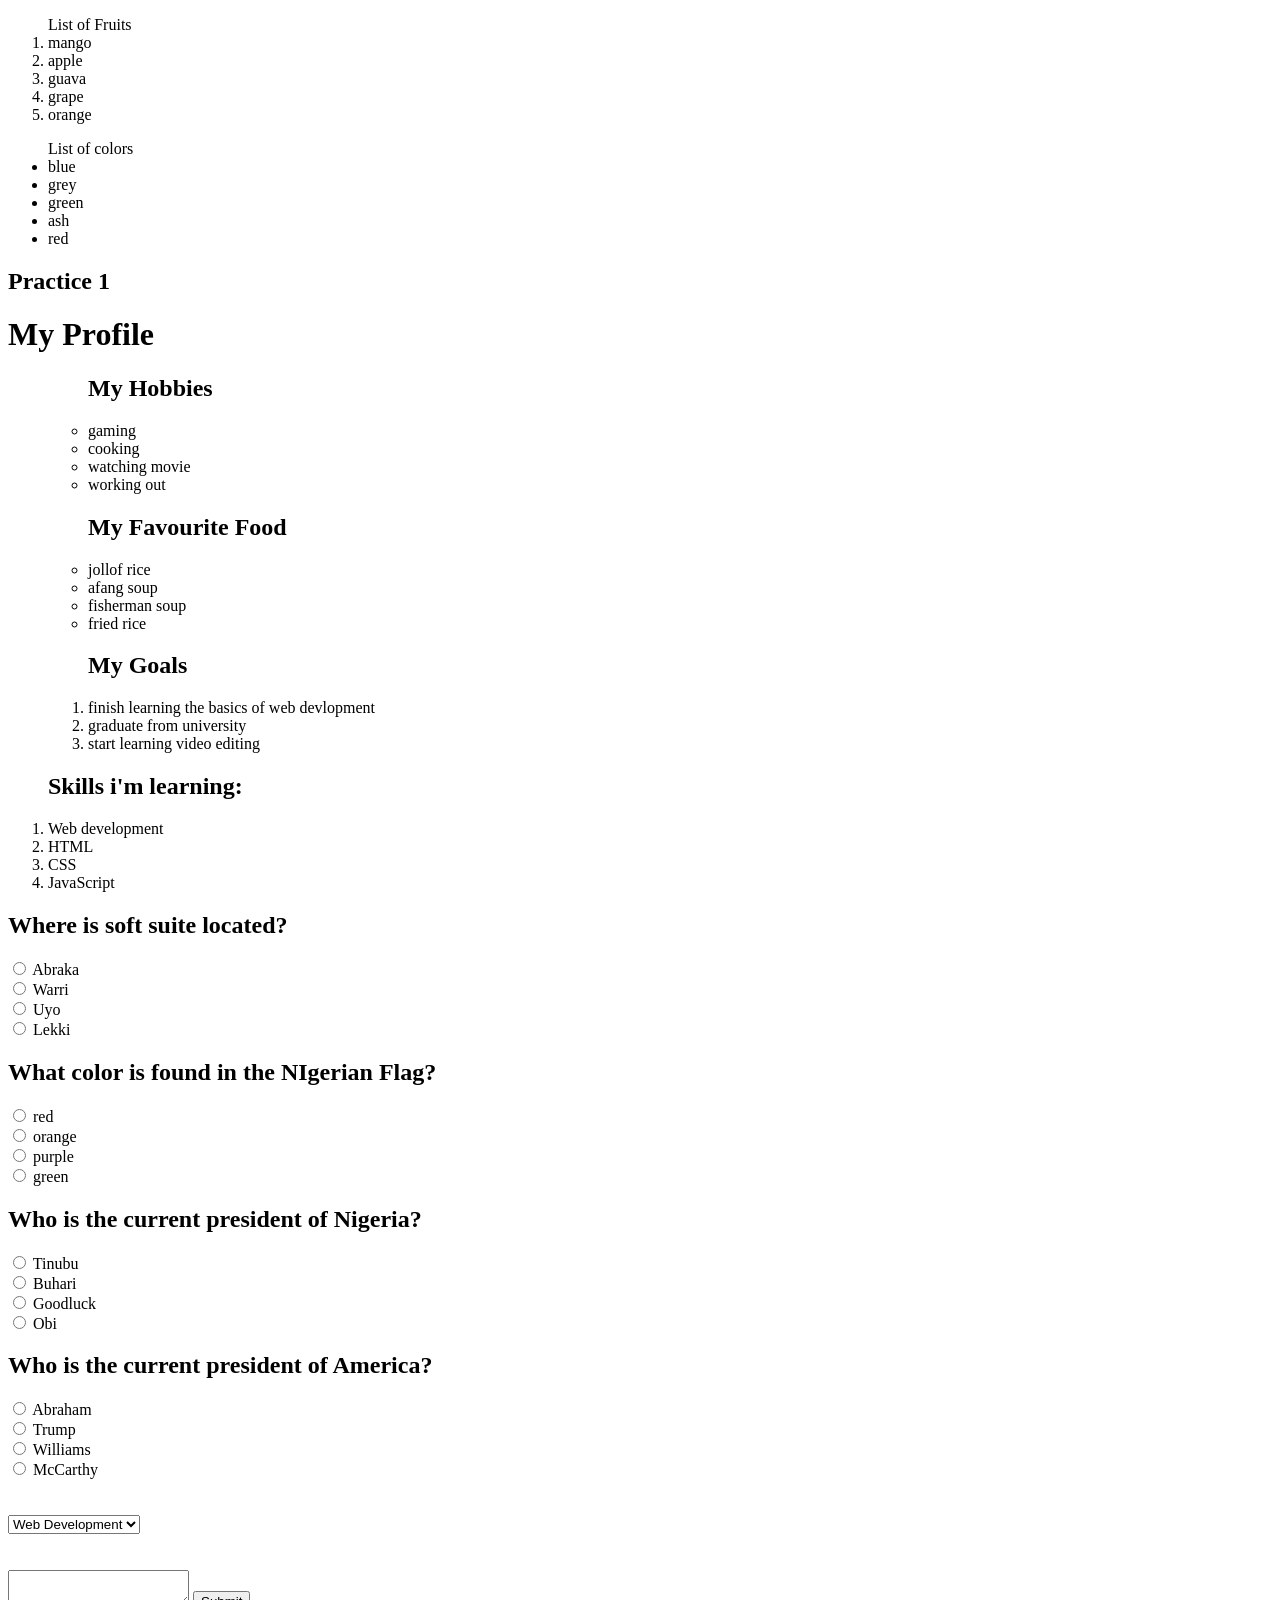
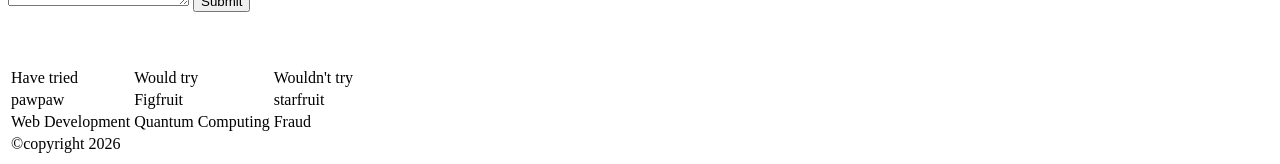
<file: index.html>
<!DOCTYPE html>
<html lang="en">

<head>
    <meta charset="UTF-8">
    <meta name="viewport" content="width=device-width, initial-scale=1.0">
    <title>Document</title>    
</head>

<body>

    <ol>
        <header> List of Fruits </header>
        <li>mango</li>
        <li>apple</li>
        <li>guava</li>
        <li>grape</li>
        <li>orange</li>
    </ol>
    <ul>
        <header> List of colors </header>
        <li>blue</li>
        <li>grey</li>
        <li>green</li>
        <li>ash</li>
        <li>red</li>
    </ul>
    <h2>Practice 1</h2>

    <h1>My Profile</h1>
    <ul>
        <ul>
            <h2>My Hobbies</h2>
            <li>gaming</li>
            <li>cooking</li>
            <li>watching movie</li>
            <li>working out</li>
        </ul>
    </ul>
    <ul>
        <ul>
            <h2>My Favourite Food</h2>
            <li>jollof rice</li>
            <li>afang soup</li>
            <li>fisherman soup</li>
            <li>fried rice</li>
        </ul>
    </ul>
    <ol>
        <ol>
            <h2>My Goals</h2>
            <li>finish learning the basics of web devlopment</li>
            <li>graduate from university</li>
            <li>start learning video editing</li>
        </ol>
    </ol>
    <ol>
        <h2>Skills i'm learning:</h2>
        <li>Web development</li>
        <li>HTML</li>
        <li>CSS</li>
        <li>JavaScript</li>
    </ol>
    </ol>

    <form action="">
        <h2>Where is soft suite located?</h2>
        <input type="radio" name="question1" id="option1">
        <label for="option1">Abraka</label><br>

        <input type="radio" name="question1" id="option2">
        <label for="option2">Warri</label><br>

        <input type="radio" name="question1" id="option3">
        <label for="option3">Uyo</label><br>

        <input type="radio" name="question1" id="option4">
        <label for="option4">Lekki</label><br>


        <h2>What color is found in the NIgerian Flag?</h2>
        <input type="radio" name="question2" id="question2Option1">
        <label for="question2Option1">red</label><br>

        <input type="radio" name="question2" id="question2Option2">
        <label for="question2Option2">orange</label><br>

        <input type="radio" name="question2" id="question2Option3">
        <label for="question2Option3">purple</label><br>

        <input type="radio" name="question2" id="question2Option4">
        <label for="question2Option4">green</label><br>

        <h2>Who is the current president of Nigeria?</h2>
        <input type="radio" name="question3" id="question3Option1">
        <label for="question3Option1">Tinubu</label><br>

        <input type="radio" name="question3" id="question3Option2">
        <label for="question3Option2">Buhari</label><br>

        <input type="radio" name="question3" id="question3Option3">
        <label for="question3Option3">Goodluck</label><br>

        <input type="radio" name="question3" id="question3Option4">
        <label for="question3Option4">Obi</label><br>

        <h2>Who is the current president of America?</h2>
        <input type="radio" name="question4" id="question4Option1">
        <label for="question4Option1">Abraham</label><br>

        <input type="radio" name="question4" id="question4Option2">
        <label for="question4Option2">Trump</label><br>

        <input type="radio" name="question4" id="question4Option3">
        <label for="question4Option3">Williams</label><br>

        <input type="radio" name="question4" id="question4Option4">
        <label for="question4Option4">McCarthy</label><br>


        <br><br>

        <select name="skills" id="">
            <option value="webDev">Web Development</option>
            <option value="cybersecurity">Cybersecurity</option>
            <option value="dataAnalyst">Data Analysis</option>
            <option value="animator">Animator</option>
        </select>

        <br><br><br>

        <textarea name="" id="" minlength="" maxlength="" placeholder="Enter school information">

        </textarea>

        <button type=" submit">Submit</button>

    </form>

    <br><br><br>

    <table>
        <thead>
        <tr>
            <td>Have tried</td>  
            <td>Would try</td>
            <td>Wouldn't try</td>
          </tr>
        </thead>
        <tbody>
            <tr>
                <td>pawpaw</td>
                <td>Figfruit</td>
                <td>starfruit</td>
            </tr>

            <tr>
                <td>Web Development</td>
                <td>Quantum Computing</td>
                <td>Fraud</td>
            </tr>
        </tbody>

        <tfoot>
            <td>&copy;copyright 2026</td>
        </tfoot>
    </table>
    
    <script src="index.js"></script>
</body>
</html>
</file>
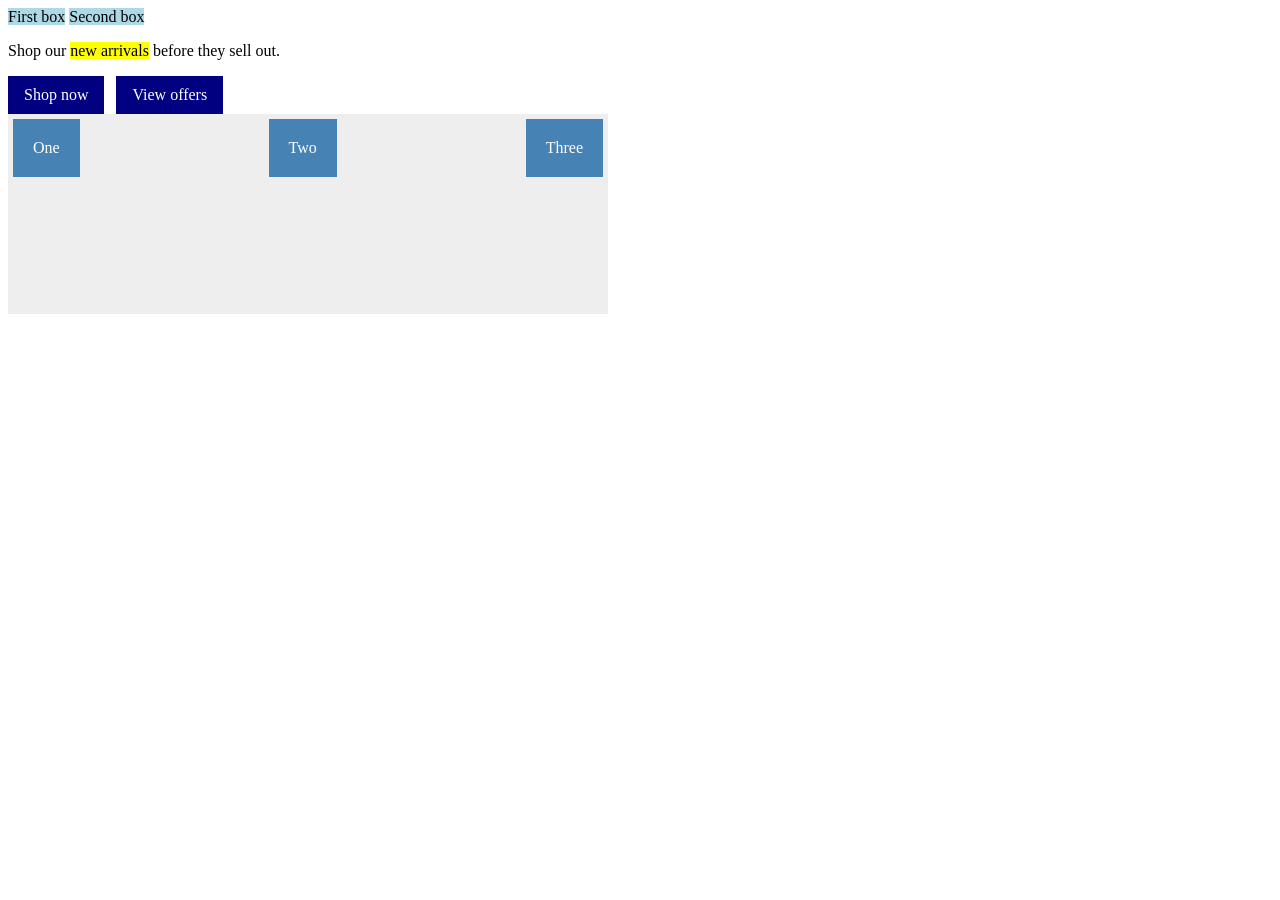
<file: display.html>
<!DOCTYPE html>
<html lang="en">
<head>
    <meta charset="UTF-8">
    <meta name="viewport" content="width=device-width, initial-scale=1.0">
    <link rel="stylesheet" href="display.css">
    <title>Document</title>
</head>
<body>
    
<div class="box">First box</div>
<div class="box">Second box</div>

<p>
  Shop our <span class="highlight">new arrivals</span>
  before they sell out.
</p>

<a class="button" href="#">Shop now</a>
<a class="button" href="#">View offers</a>

<!-- flexbox -->

<div class="container">
  <div class="item">One</div>
  <div class="item">Two</div>
  <div class="item">Three</div> 
</div>

</body>
</html>
</file>
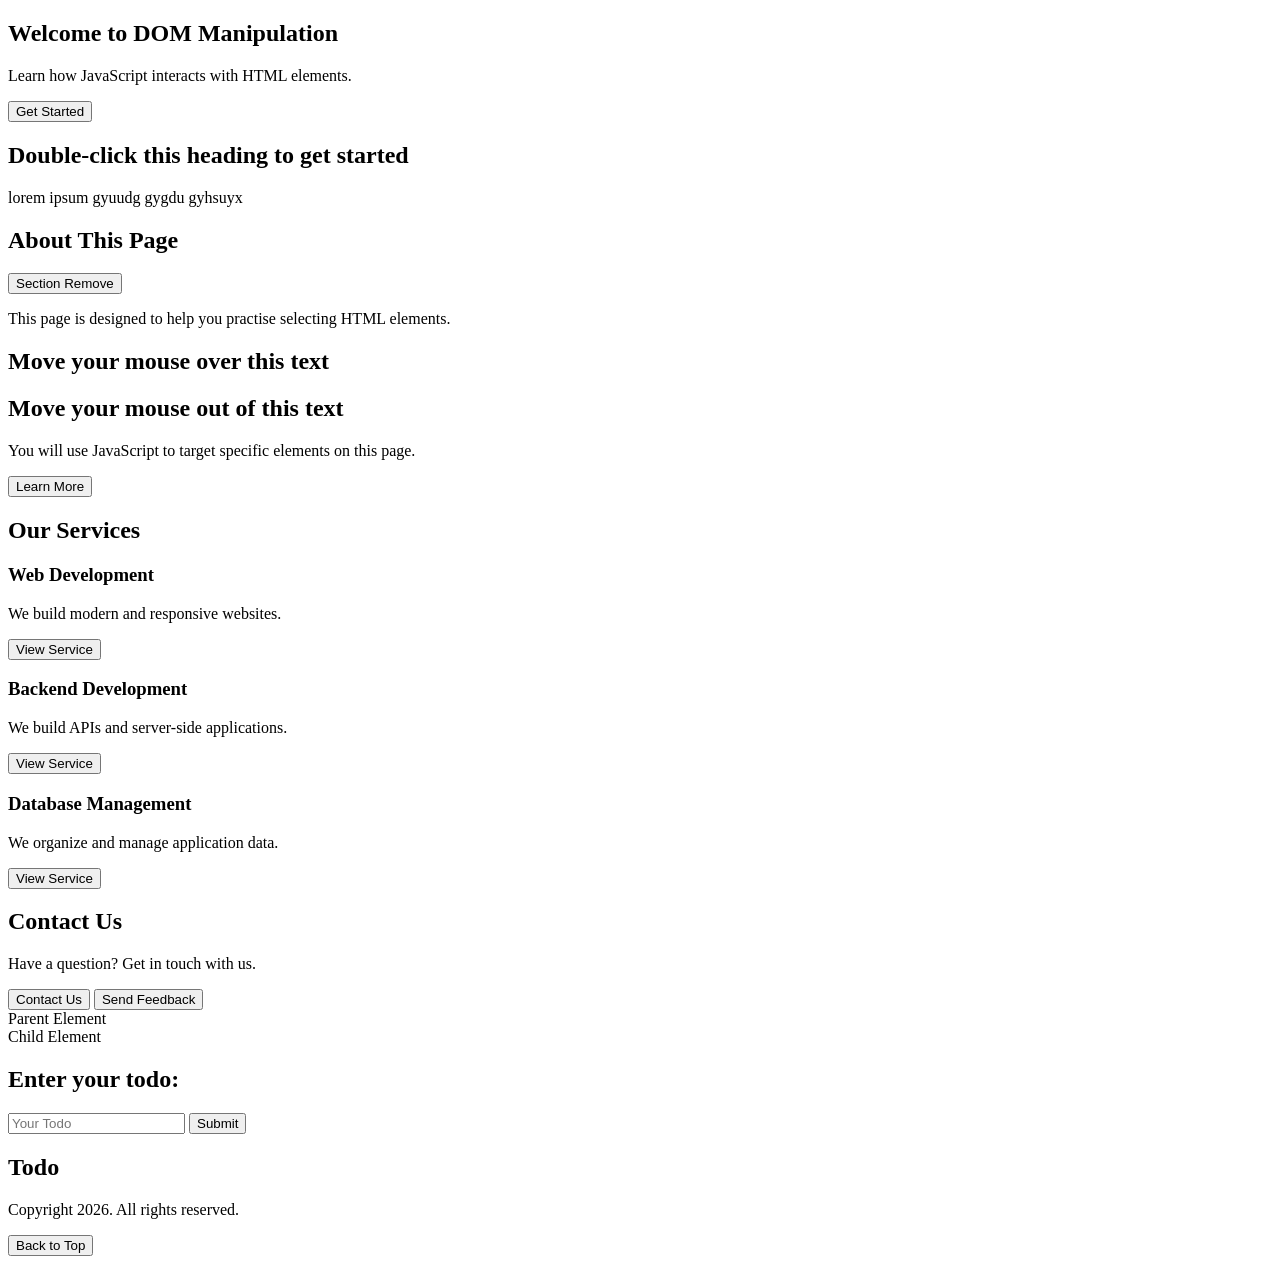
<file: dom.html>
<!doctype html>
<html lang="en">
  <head>
    <meta charset="UTF-8" />
    <meta name="viewport" content="width=device-width, initial-scale=1.0" />
    <title>DOM Manipulation Practice</title>
    <link rel="stylesheet" href="dom.css">
  </head>
  <body>

    <section backgroundImage>
      <header id="hera">
        <h1 id="main-title">Welcome to DOM Manipulation</h1>
        <p class="intro">Learn how JavaScript interacts with HTML elements.</p>
        <button id="start-btn">Get Started</button>
        <h2 id="double-heading">Double-click this heading to get started</h2>
      </header>

    </section>

    <main>
      <section id="about-section">
        <h2 class="section-title" id="sectionT">About This Page</h2>

        <button id="sectionRmBtn">Section Remove</button>

        </div>
        <p class="description">
          This page is designed to help you practise selecting HTML elements.
        </p>
        <div>
          <h2 id="mouseover-text" style="width: fit-content">
            Move your mouse over this text
          </h2>
          <h2 id="mouse-out">Move your mouse out of this text</h2>
        </div>

        <p class="description">
          You will use JavaScript to target specific elements on this page.
        </p>

        <button class="action-btn">Learn More</button>
      </section>

      <section id="services-section">
        <h2 class="section-title">Our Services</h2>

        <div class="service">
          <h3>Web Development</h3>
          <p class="service-description">
            We build modern and responsive websites.
          </p>
          <button class="action-btn">View Service</button>
        </div>

        <div class="service">
          <h3>Backend Development</h3>
          <p class="service-description">
            We build APIs and server-side applications.
          </p>
          <button class="action-btn">View Service</button>
        </div>

        <div class="service">
          <h3>Database Management</h3>
          <p class="service-description">
            We organize and manage application data.
          </p>
          <button class="action-btn">View Service</button>
        </div>
      </section>

      <section id="contact-section">
        <h2>Contact Us</h2>

        <p id="contact-message">Have a question? Get in touch with us.</p>

        <button id="contact-btn">Contact Us</button>
        <button class="secondary-btn">Send Feedback</button>
      </section>

      <div id="parent" style="width: fit-content;">
        Parent Element

        <div id="child">Child Element</div>
      </div>





      <div id="todo-section">
        <div id="todo-field">
            <h2>Enter your todo:</h2>
            <form action="dom.js" method="post" id="todo-form">
                <input type="text" id="todo-item" placeholder="Your Todo">
                <button type="submit">Submit</button>
            </form>
        </div>

        <div>
           <h2>Todo</h2>
            <ul id="todo-list">
             
            </ul>
        </div>



    </main>

    <footer>
      <p class="footer-text">Copyright 2026. All rights reserved.</p>

      <button id="back-to-top">Back to Top</button>
    </footer>

    <script src="dom.js"></script>
  </body>
</html>
</file>
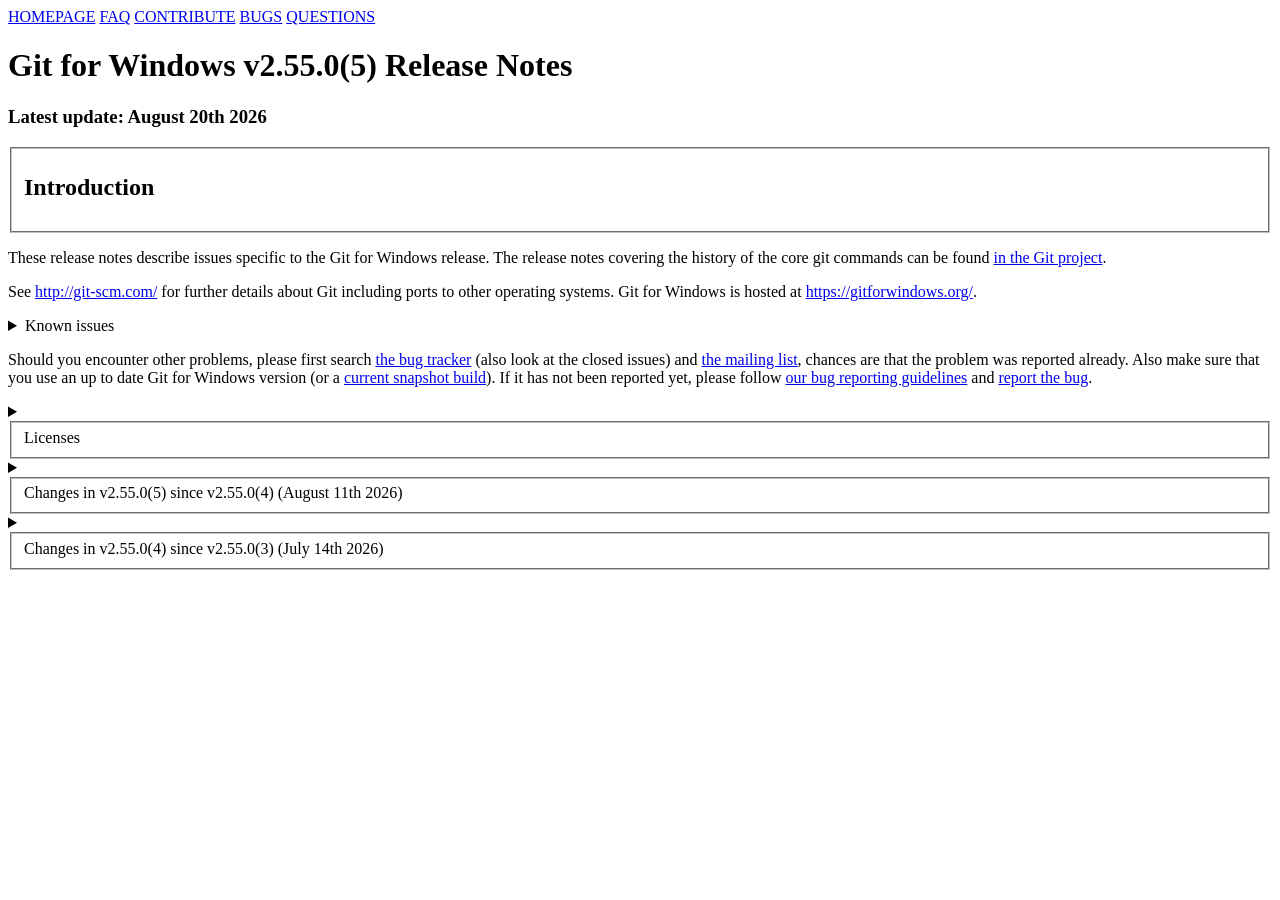
<file: releaseNotes.html>
<!DOCTYPE html>
<html lang="en">

<head>
    <meta charset="UTF-8">
    <meta name="viewport" content="width=device-width, initial-scale=1.0">
    <title>Git for Windows v2.55.0(5) Release Notes</title>
</head>

<body>
    <!--Header-->
    <header>
        <nav>
            <a href="#">HOMEPAGE</a>
            <a href="#">FAQ</a>
            <a href="#">CONTRIBUTE</a>
            <a href="#">BUGS</a>
            <a href="#">QUESTIONS</a>
        </nav>
    </header>
    <h1>Git for Windows v2.55.0(5) Release Notes</h1>
    <p>
    <h3>Latest update: August 20th 2026</h3>
    </p>
    <main>
        <section>
            <fieldset>
                <h1>Introduction</h1>
            </fieldset>
            <p>
                These release notes describe issues specific to the Git for Windows release.
                The release notes covering the history of the core git commands can be found
                <a href="https://git-scm.com/">in the Git project</a>.
            </p>
            <p>
                See <a href="http://git-scm.com/">http://git-scm.com/</a> for further details about Git including ports
                to other operating systems.
                Git for Windows is hosted at <a href="https://gitforwindows.org/">https://gitforwindows.org/</a>.
            </p>
        </section>

        <section>
            <details>
                <summary>Known issues</summary>
                <ul>
                    <li>On Windows 10 before 1703, or when Developer Mode is turned off, special permissions are
                        required when cloning repositories with symbolic links, therefore support for symbolic links is
                        disabled by default. Use git clone -c core.symlinks=true <URL> to enable it, see details here.
                    </li>
                    <li>If configured to use Plink, you will have to connect with putty first and accept the host key.
                    </li>
                    <li>If you specify command-line options starting with a slash, POSIX-to-Windows path conversion will
                        kick in converting e.g. "/usr/bin/bash.exe" to "C:\Program Files\Git\usr\bin\bash.exe". When
                        that is not desired -- e.g. "--upload-pack=/opt/git/bin/git-upload-pack" or "-L/regex/" -- you
                        need to set the environment variable MSYS_NO_PATHCONV temporarily, like so:</li>
                    <p>MSYS_NO_PATHCONV=1 git blame -L/pathconv/ msys2_path_conv.cc</p>
                    <p>Alternatively, you can double the first slash to avoid POSIX-to-Windows path conversion, e.g.
                        "//usr/bin/bash.exe".</p>
                    <li>Windows drives are normally recognized within the POSIX path as /c/path/to/dir/ where /c/ (or
                        appropriate drive letter) is equivalent to the C:\ Windows prefix to the \path\to\dir. If this
                        is not recognized, revert to the C:\path\to\dir Windows style.</li>
                    <li>Git for Windows will not allow commits containing DOS-style truncated 8.3-format filenames
                        ending with a tilde and digit, such as mydocu~1.txt. A workaround is to call git config
                        core.protectNTFS false, which is not advised. Instead, add a rule to .gitignore to ignore the
                        file(s), or rename the file(s).</li>
                    <li>Many Windows programs (including the Windows Explorer) have problems with directory trees nested
                        so deeply that the absolute path is longer than 260 characters. Therefore, Git for Windows
                        refuses to check out such files by default. You can overrule this default by setting
                        core.longPaths, e.g. git clone -c core.longPaths=true ....</li>
                    <li>Some commands are not yet supported on Windows and excluded from the installation.</li>
                </ul>
            </details>
            <p>
                Should you encounter other problems, please first search
                <a href="#">the bug tracker</a> (also look at the closed issues) and
                <a href="#">the mailing list</a>, chances are that the problem was reported already.
                Also make sure that you use an up to date Git for Windows version (or a
                <a href="#">current snapshot build</a>). If it has not been reported yet, please follow
                <a href="#">our bug reporting guidelines</a> and <a href="#">report the bug</a>.
            </p>

            <details>
                <summary>
                    <fieldset>Licenses</fieldset>
                </summary>
                <p>Git is licensed under the GNU General Public License version 2.
                    Git for Windows is distributed with other components yet, such as Bash, zlib, curl, tcl/tk, perl,
                    MSYS2. Each of these components is governed by their respective license.</p>
            </details>

            <details>
                <summary>
                    <fieldset>Changes in v2.55.0(5) since v2.55.0(4) (August 11th 2026)</fieldset>
                </summary>
                <p>Following the MSYS2 project, on which Git for Windows is based, Windows 8.1 support will be dropped
                    after Git for Windows v2.55.</p>
                <h1>New Features</h1>
                <ul>
                    <li>The experimental git survey command (which was never upstreamed to the core Git project) was
                        deprecated and converted into a small shim on top of git repo structure. In the future, git repo
                        structure should be used instead, as the git survey command will be retired eventually.</li>
                    <li>Git for Windows' installer is now a 64-bit executable (x64 instead of 86).</li>
                    <li>Comes with the MSYS2 runtime (Git for Windows flavor) based on Cygwin v3.6.10.</li>
                    <li>Comes with OpenSSH v10.5.P1.</li>
                </ul>
                <h1>Bug Fixes</h1>
                <ul>
                    <li>The long-standing bug where Git Bash's screen was cleared after git.exe called vim (e.g. to edit
                        a commit message) was fixed.</li>
                    <li>The Bash executables in the 64-bit and ARM64 distributions no longer carry an invalid
                        Authenticode signature.</li>
                </ul>
            </details>

            <details>
                <summary>
                    <fieldset>Changes in v2.55.0(4) since v2.55.0(3) (July 14th 2026)</fieldset>
                </summary>
                <p>Following the MSYS2 project, on which Git for Windows is based, Windows 8.1 support will be dropped
                    after Git for Windows v2.55.
                    This is a security fix release, addressing CVE-2026-62960.</p>
                <ul>
                    <li>CVE-2026-62960, Git for Windows: Attacker-controlled servers may advertise bundle URIs that
                        point to network shares, causing Windows to transparently perform NTLM authentication and
                        disclose the user's NTLMv2 hash. Since NTLM hashing is weak, the captured hash can potentially
                        be brute-forced to recover the user's credentials. This is addressed by limiting the bundle URIs
                        that git clone respects by the same protocol.<name>.allow rules as usual, which excludes file://
                            URIs by defaul</li>
                </ul>
            </details>
        </section>
    </main>
</body>

</html>
</file>
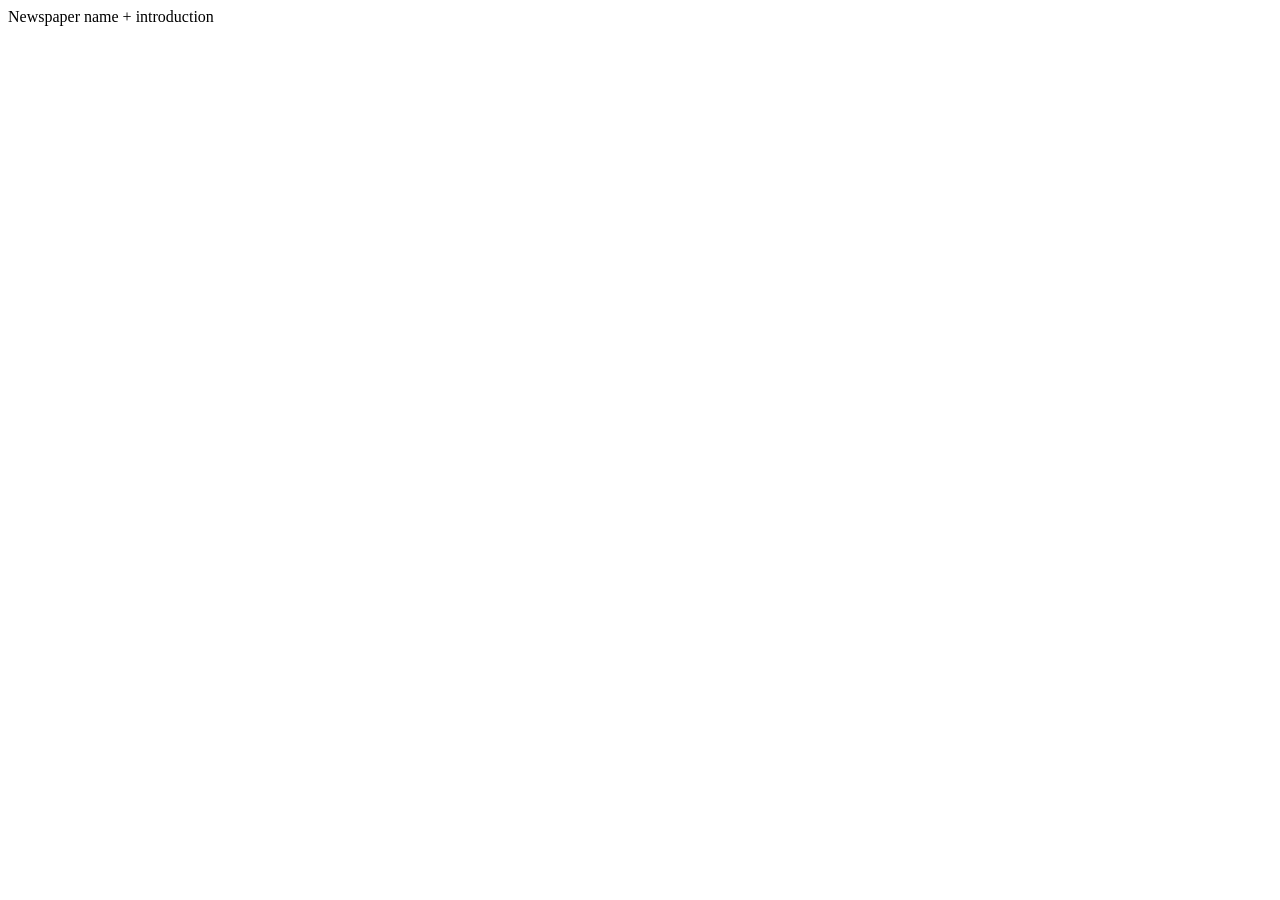
<file: semantics.html>
<!DOCTYPE html>
<html lang="en">
<head>
    <meta charset="UTF-8">
    <meta name="viewport" content="width=device-width, initial-scale=1.0">
    <title>Document</title>
</head>
<body>
    <header>Newspaper name + introduction </header>
</body>
</html>
</file>
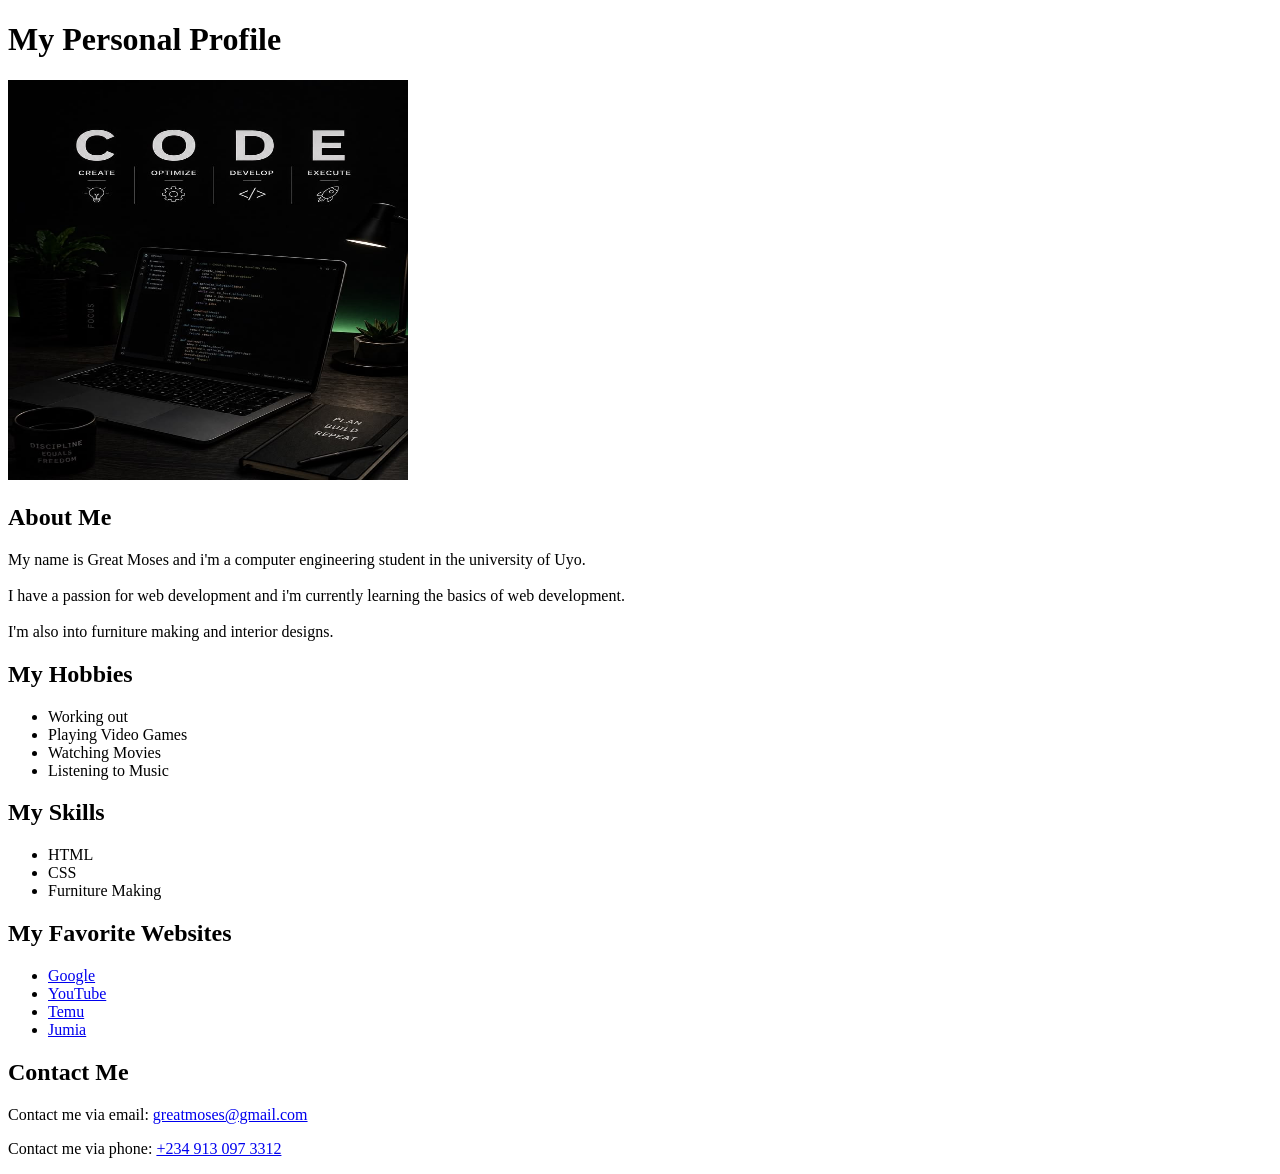
<file: week1miniproject.html>
<!DOCTYPE html>
<html lang="en">

<head>
    <meta charset="UTF-8">
    <meta name="viewport" content="width=device-width, initial-scale=1.0">
    <title>My Personal Profile</title>
</head>

<body>
    <h1>My Personal Profile</h1>
    <img src="Create, Optimize, Develop & Execute 💻.jpg" alt="A laptop showing a set of codes" width="400"
        height="400">
    <section class="About Me">
        <h1>About Me</h1>
        <p>My name is Great Moses and i'm a computer engineering student in the university of Uyo. <br><br>
            I have a passion for web development and i'm currently learning the basics of web development.<br><br>
            I'm also into furniture making and interior designs.
        </p>
    </section>
    <section class="Hobbies">
        <h1>My Hobbies</h1>
        <ul>
            <li>Working out</li>
            <li>Playing Video Games</li>
            <li>Watching Movies</li>
            <li>Listening to Music</li>
        </ul>
    </section>
    <section class="Skills">
        <h1>My Skills</h1>
        <ul>
            <li>HTML</li>
            <li>CSS</li>
            <li>Furniture Making</li>
        </ul>
    </section>
    <section class="Favorite Websites">
        <h1>My Favorite Websites</h1>
        <ul>
            <li><a href="https://www.google.com/">Google</a></li>
            <li><a href="https://www.youtube.com/">YouTube</a></li>
            <li><a href="https://www.temu.com/">Temu</a></li>
            <li><a href="https://www.jumia.com/">Jumia</a></li>
        </ul>
    </section>
    <section class="Contact">
        <h1>Contact Me</h1>
        <p>Contact me via email: <a href="mailto:greatmoses@gmail.com">greatmoses@gmail.com</a></p>
        <p>
            Contact me via phone:
            <a href="tel:+2349130973312">+234 913 097 3312</a>
        </p>
    </section>
</body>

</html>
</file>
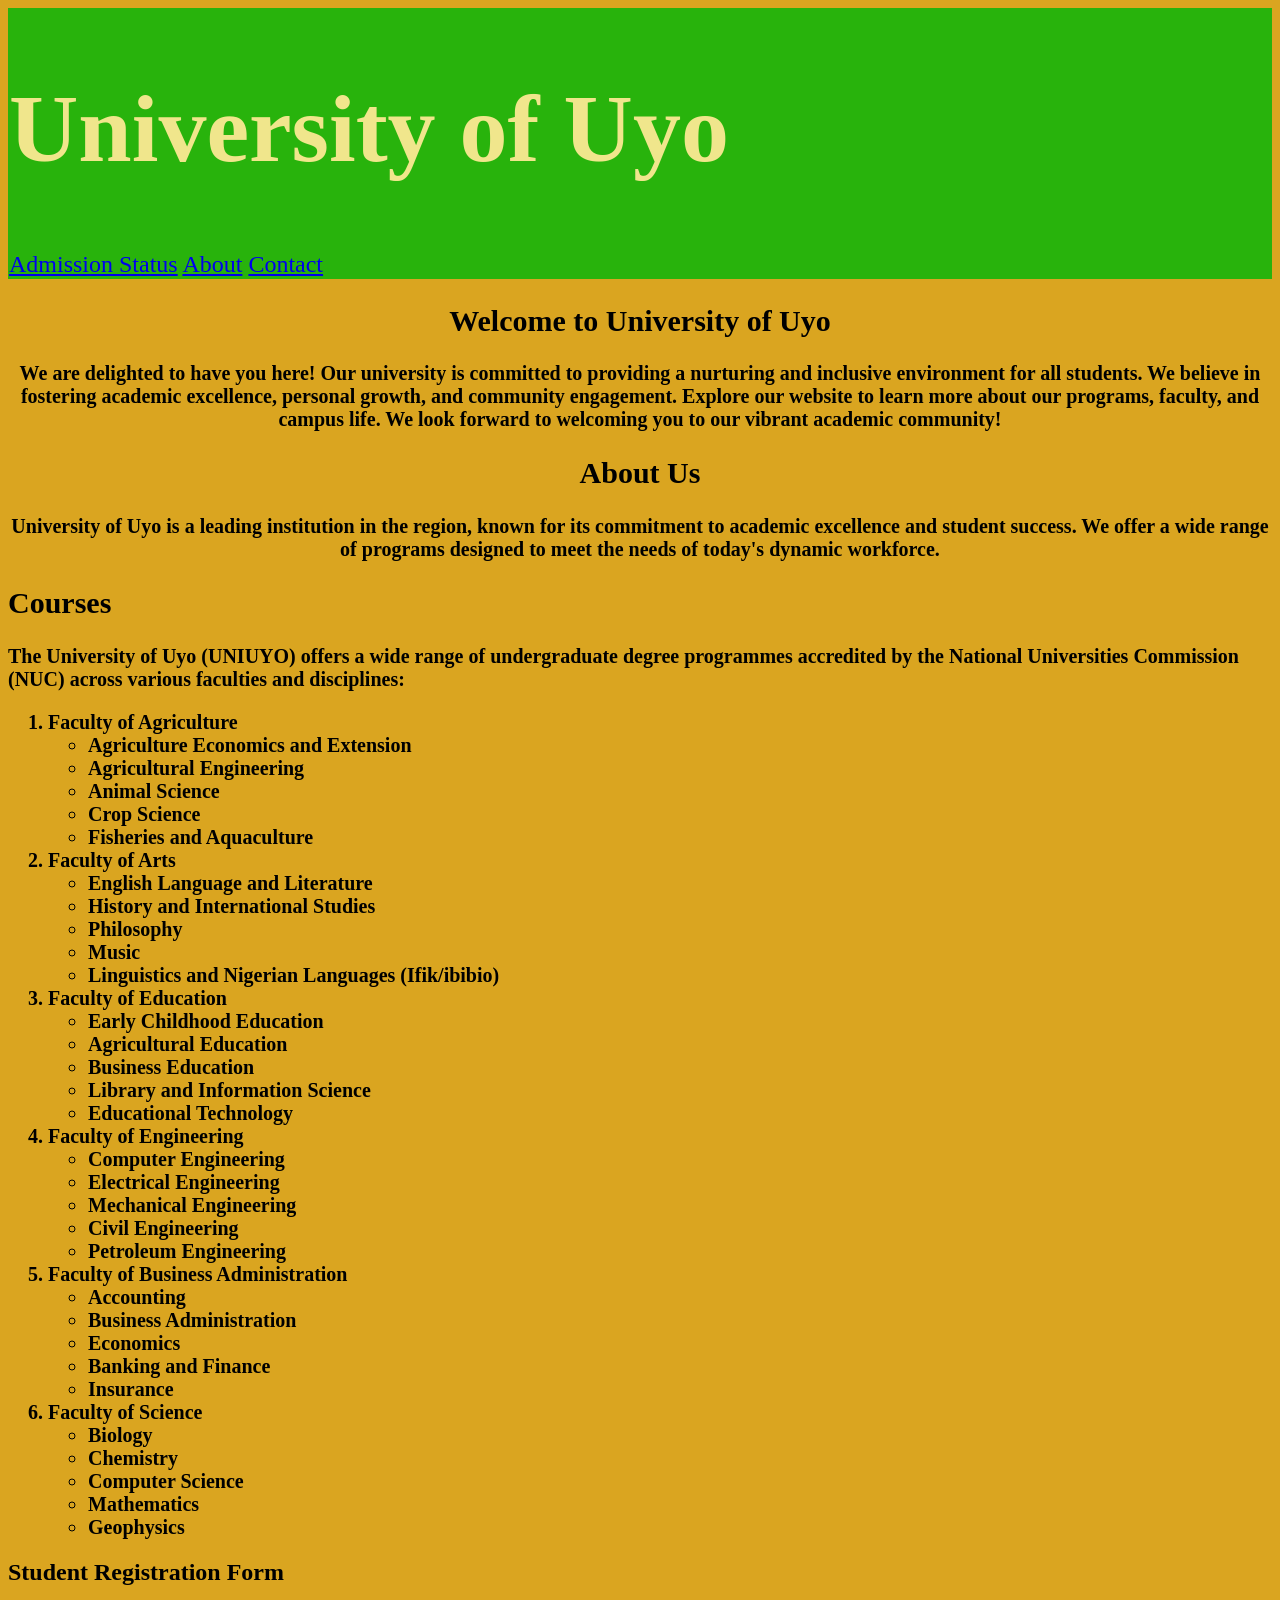
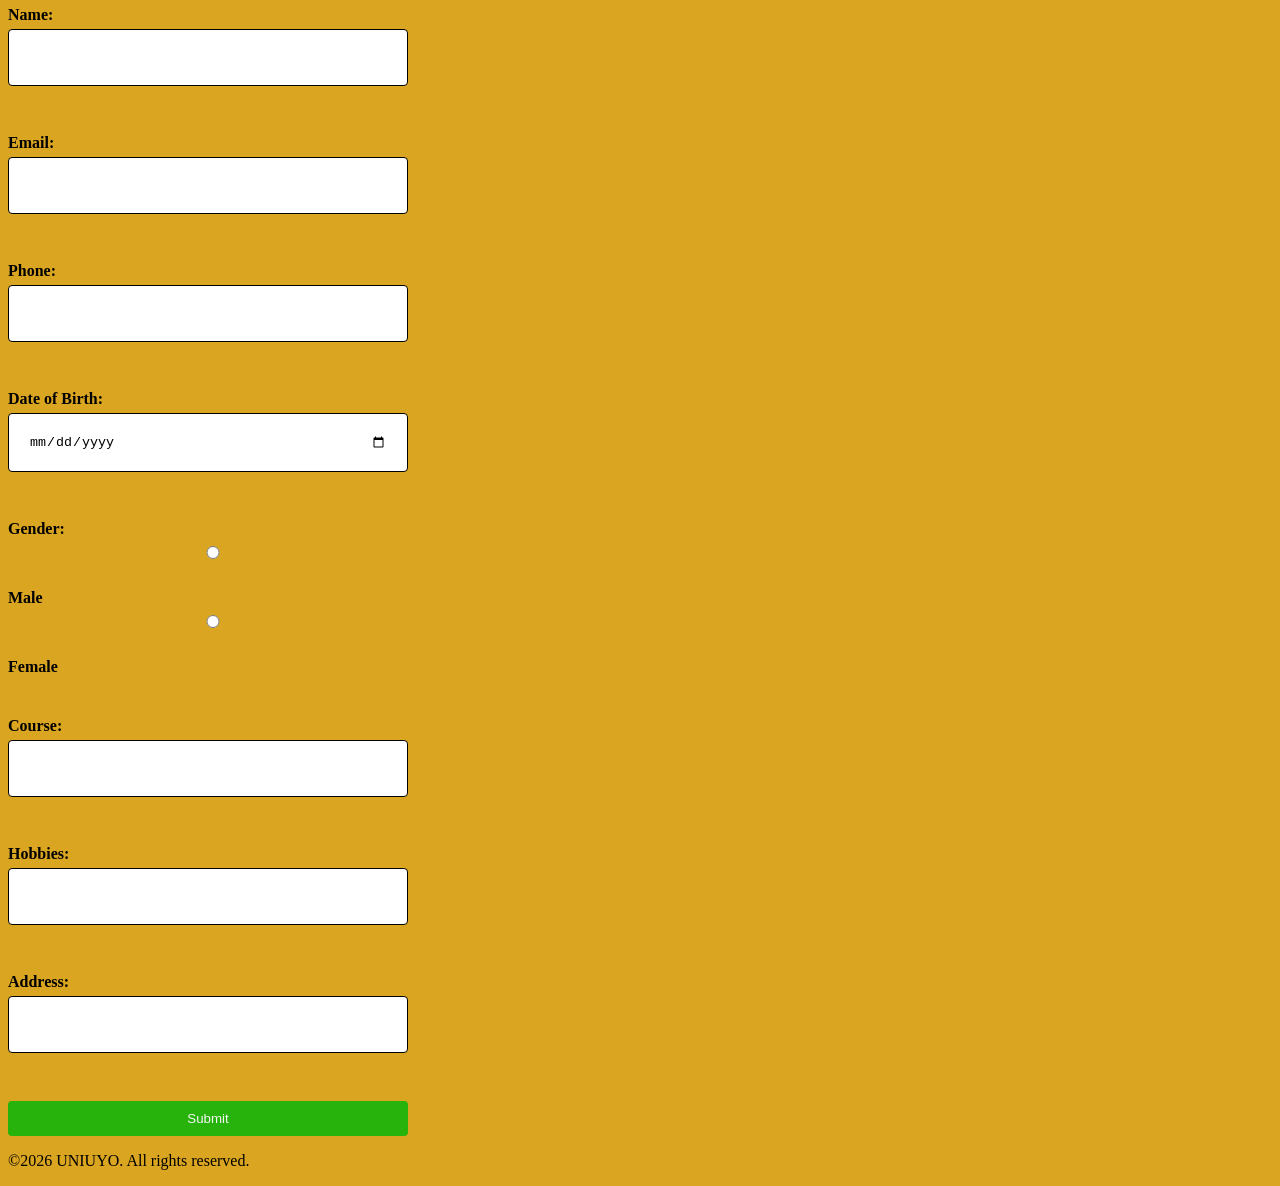
<file: week2miniproject.html>
<!DOCTYPE html>
<html lang="en">

<head>
    <meta charset="UTF-8">
    <meta name="viewport" content="width=device-width, initial-scale=1.0">
    <title>Student Registration Website</title>
    <link rel="stylesheet" href="style.css">
</head>

<body>
    <header>
        <header id="main-header">
            <h1>University of Uyo</h1>
        </header>
        <nav>
            <a href="#">Admission Status</a>
            <a href="#">About</a>
            <a href="#">Contact</a>
        </nav>
    </header>
    <main>
        <section class="welcome-message">
            <h1>Welcome to University of Uyo</h1>
            <p class="welcome-message">We are delighted to have you here! Our university is committed to providing a nurturing and inclusive
                environment for all students. We believe in fostering academic excellence, personal growth, and
                community engagement. Explore our website to learn more about our programs, faculty, and campus life. We
                look forward to welcoming you to our vibrant academic community!</p>
        </section>

        <section class="about-us">
            <h2>About Us</h2>
            <p class="about-us">University of Uyo is a leading institution in the region, known for its commitment to academic excellence
                and student success. We offer a wide range of programs designed to meet the needs of today's dynamic
                workforce.</p>
        </section>

        <section class="courses">
            <h2>Courses</h2>
            <p class="courses">
                The University of Uyo (UNIUYO) offers a wide range of undergraduate degree programmes accredited by the
                National Universities Commission (NUC) across various faculties and disciplines:</p>
            <ol>
                <li>Faculty of Agriculture
                    <ul>
                        <li>Agriculture Economics and Extension</li>
                        <li>Agricultural Engineering</li>
                        <li>Animal Science</li>
                        <li>Crop Science</li>
                        <li>Fisheries and Aquaculture</li>
                    </ul>
                </li>
                <li>Faculty of Arts
                    <ul>
                        <li>English Language and Literature</li>
                        <li>History and International Studies</li>
                        <li>Philosophy</li>
                        <li>Music</li>
                        <li>Linguistics and Nigerian Languages (Ifik/ibibio)</li>
                    </ul>
                </li>
                <li>Faculty of Education
                    <ul>
                        <li>Early Childhood Education</li>
                        <li>Agricultural Education</li>
                        <li>Business Education</li>
                        <li>Library and Information Science</li>
                        <li>Educational Technology</li>
                    </ul>
                </li>
                <li>Faculty of Engineering
                    <ul>
                        <li>Computer Engineering</li>
                        <li>Electrical Engineering</li>
                        <li>Mechanical Engineering</li>
                        <li>Civil Engineering</li>
                        <li>Petroleum Engineering</li>
                    </ul>
                </li>
                <li>Faculty of Business Administration
                    <ul>
                        <li>Accounting</li>
                        <li>Business Administration</li>
                        <li>Economics</li>
                        <li>Banking and Finance</li>
                        <li>Insurance</li>
                    </ul>
                </li>
                <li>Faculty of Science
                    <ul>
                        <li>Biology</li>
                        <li>Chemistry</li>
                        <li>Computer Science</li>
                        <li>Mathematics</li>
                        <li>Geophysics</li>
                    </ul>
                </li>
            </ol>
        </section>
        <section class="registration-form">
            <h2>Student Registration Form</h2>
            <form>
                <label for="name">Name:</label>
                <input type="text" id="name" name="name" required><br><br>
                <label for="email">Email:</label>
                <input type="email" id="email" name="email" required><br><br>
                <label for="phone">Phone:</label>
                <input type="tel" id="phone" name="phone" required><br><br>
                <label for="date of birth">Date of Birth:</label>
                <input type="date" id="date of birth" name="date of birth" required><br><br>
                <label for="gender">Gender:</label>
                <input type="radio" id="male" name="gender" value="male" required>
                <label for="male">Male</label>
                <input type="radio" id="female" name="gender" value="female" required>
                <label for="female">Female</label><br><br>
                <label for="course">Course:</label>
                <input type="text" id="course" name="course" required><br><br>
                <label for="text">Hobbies:</label>
                <input type="text" id="hobbies" name="hobbies" required><br><br>
                <label for="text">Address:</label>
                <input type="text" id="address" name="address" required><br><br>
                <button type="submit">Submit</button>
            </form>
        </section>
    </main>
    <footer>
        <p>&copy;2026 UNIUYO. All rights reserved.</p>
    </footer>
</body>

</html>
</file>
<file: display.css>
.box {
    display: inline;
  background: lightblue;
  /* padding: 15px; */
  /* width: 600px;
  height: 500px; */
  height: 300px;
  width: 300px;
  margin-bottom: 10px;
}

.highlight {
  background: yellow;
}

.button {
  display: inline-block;
  background: navy;
  color: white;
  padding: 10px 16px;
  margin-right: 8px;
  text-decoration: none;
}

.button:hover {
  background: royalblue;
}
 /* flexbox */
.container {
    display: flex;
    flex-direction: row;
    background: #eeeeee;
    justify-content: space-between;
    align-items: baseline;
    flex-wrap: wrap;
    /* padding: 10px; */
    height: 200px;
    width: 600px;
    gap: 120px;
}
.item {
    background: steelblue;
    color: white;
    padding: 20px;
    margin: 5px
}
</file>
<file: dom.css>
.active{
    background-color: green;
    border-radius: 10px;
    color: white;
    
}
</file>
<file: style.css>
/*Header*/
#main-header {
    background-color: rgb(40, 179, 12);
    color: khaki;
    font-size: 3em;
    padding: 1px;
}
body {
    background-color: goldenrod;
}

/* Navigation */
nav {
    background-color: rgb(40, 179, 12);
    color: khaki;
    font-size: 1.5em;
    padding: 1px;
}

.welcome-message {
    font-size: 20px;
    font-weight: bold;
    text-align: center;
}

.about-us {
    font-size: 20px;
    font-weight: bold;
    text-align: center;
}

.courses {
    font-size: 20px;
    font-weight: bold;
    text-align: start;
}


.form-container {
            background-color: khaki;
            font-family: Arial, sans-serif;
            display: flex;
            justify-content: center;
            align-items: center;
            height: 100vh;
            margin: 10px;
        }
        .form-container {
            background-color: white;
            padding: 10px;
            border-radius: 10px;
            width: 100px;
        }
    
        label {
            display: block;
            margin-bottom: 5px;
            font-weight: bold;
        }
        input, select {
            width: 400px;
            padding: 20px;
            margin-bottom: 30px;
            border: 1px solid black;
            border-radius: 4px;
            box-sizing: border-box;
        }
        button {
            background-color:rgb(40, 179, 12);
            color: whitesmoke;
            border: 4px;
            padding: 10px;
            width: 400px;
            border-radius: 4px;
            cursor: pointer;
        }
</file>
